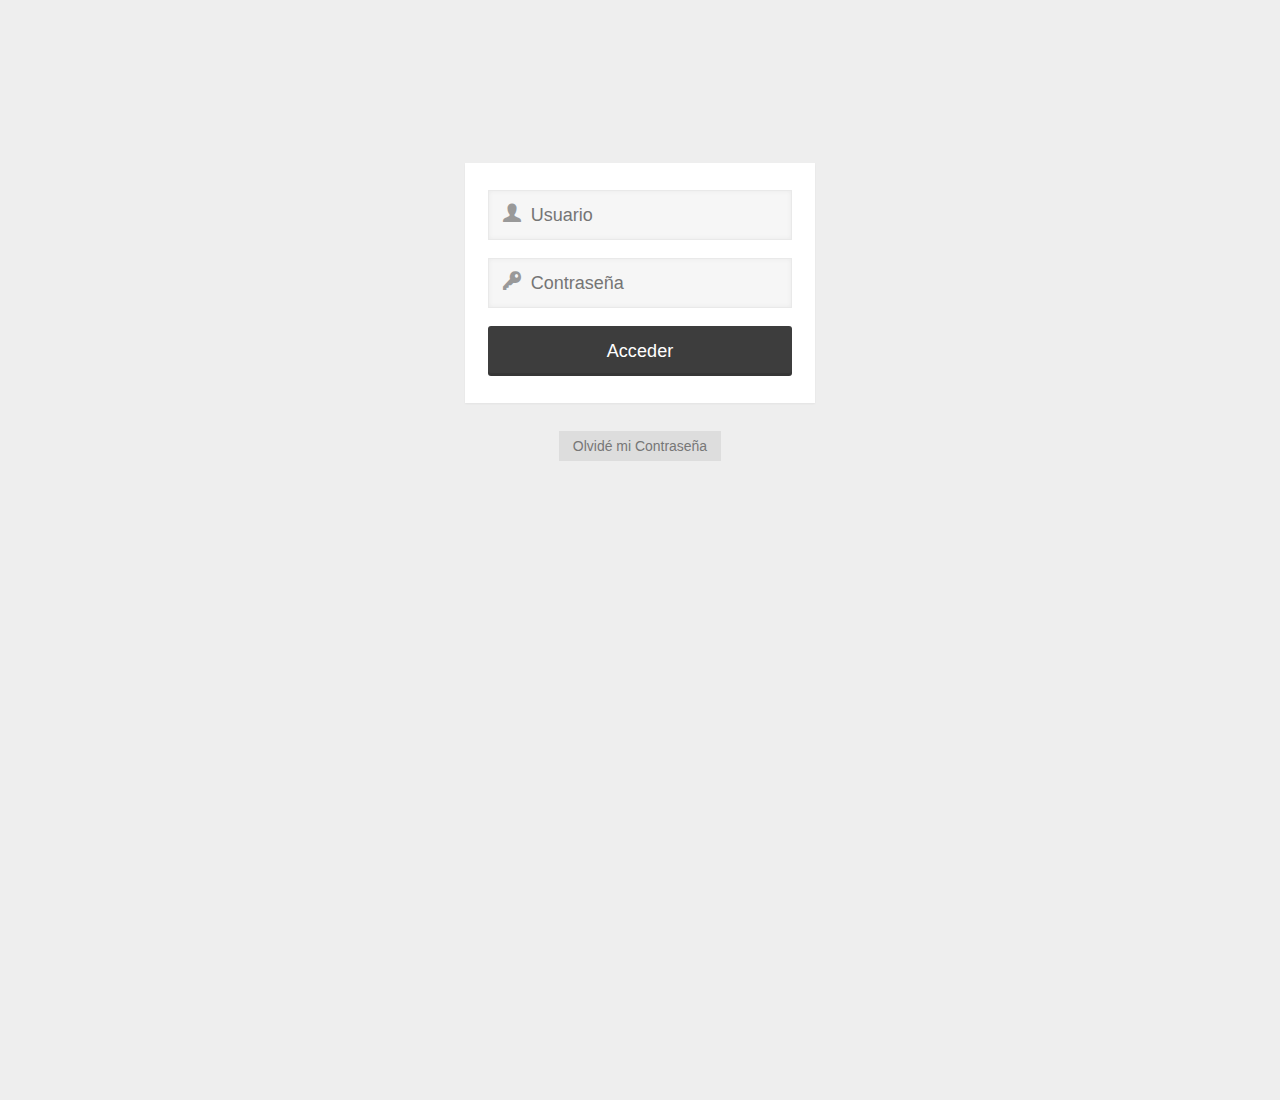
<file: login.html>
<html>
<head>
	<meta charset="utf-8" /> 
	<meta http-equiv="X-UA-Compatible" content="IE=edge,chrome=1">
	<title>home</title>
	<meta name="description" content="">
	<meta name="viewport" content="width=device-width, initial-scale=1.0, user-scalable=no">
	<!-- Favicon -->
	<link rel="shortcut icon" href="/favicon.ico">

	<!-- Vendor -->
	<link href="//fonts.googleapis.com/css?family=Open+Sans:400italic,700italic,700,400" rel="stylesheet" type="text/css">
	<link rel="stylesheet" href="lib/css/normalize.min.css">
	<link rel="stylesheet" href="lib/css/jquery-ui.css" />
	<!-- Local -->
	<link rel="stylesheet" href="lib/webfonts/ss-social-regular.css" type="text/css">
	<link rel="stylesheet" href="lib/webfonts/ss-standard.css" type="text/css" media="all">
	<link rel="stylesheet" href="lib/css/ui-styles.css" type="text/css" media="all">
	<link rel="stylesheet" href="lib/css/main.css" type="text/css" media="all">
	<link rel="stylesheet" href="lib/css/responsive.css" type="text/css" media="all">

	<!-- Vendors -->
	<script src="lib/js/jquery.min.js"></script>
	<script src="lib/js/jquery-ui.min.js"></script>
	<script src="lib/js/modernizr.min.js"></script>
	<script src="lib/js/placeholders.min.js"></script>
	<script src="lib/js/jquery.validate.min.js"></script>
	<script src="lib/js/additional-methods.min.js"></script>
	<script src="lib/js/fastclick.min.js"></script>
	<!-- Local -->
	<script src="lib/webfonts/ss-standard.js"></script>
	<script src="lib/js/ui-sets.js"></script>
	<script src="lib/js/main.js"></script>
	<script src="lib/js/exportara.js"></script> 
	
<style>
	li#inicio { background: #42bfc2 !important; color: #fff !important; }
	li#inicio a:hover { background: #42bfc2 !important;�}
	li#inicio a, li#inicio i { color: #fff !important; }
</style>
</head>

<body id="1">
  <div class="login-form">
    <div class="wrapper">
      <form id="form1" class="login-form" name="form1" method="post" action="?controlador=Index&accion=login">   

        <div class="fields">
          <div class="fields-container">
            <span class="field user"><i class="ss-icon">&#x1F464;</i><input type="text" name="usuario" placeholder="Usuario"/></span>
            <span class="field pass"><i class="ss-icon">&#x1F511;</i><input type="password" name="clave" placeholder="Contrase&#241;a"/></span>
            <span class="button submit"><input type="submit" name="Acceder" value="Acceder" /></span>
          </div>
        </div>
        <div class="lost-pass"><a href="index.html"><span>Olvid&#233; mi Contrase&#241;a</span></a></div>
        <div class="message error">
          <?=$mensaje?>
        </div>
      </form>
    </div>
  </div>

<main class="primary">
	<div class="primary-wrapper">


	</div>
</main>

<script src="lib/js/storage/memory-store.js"></script>
<script src="js/main.js"></script>

</body>
</html>
</file>
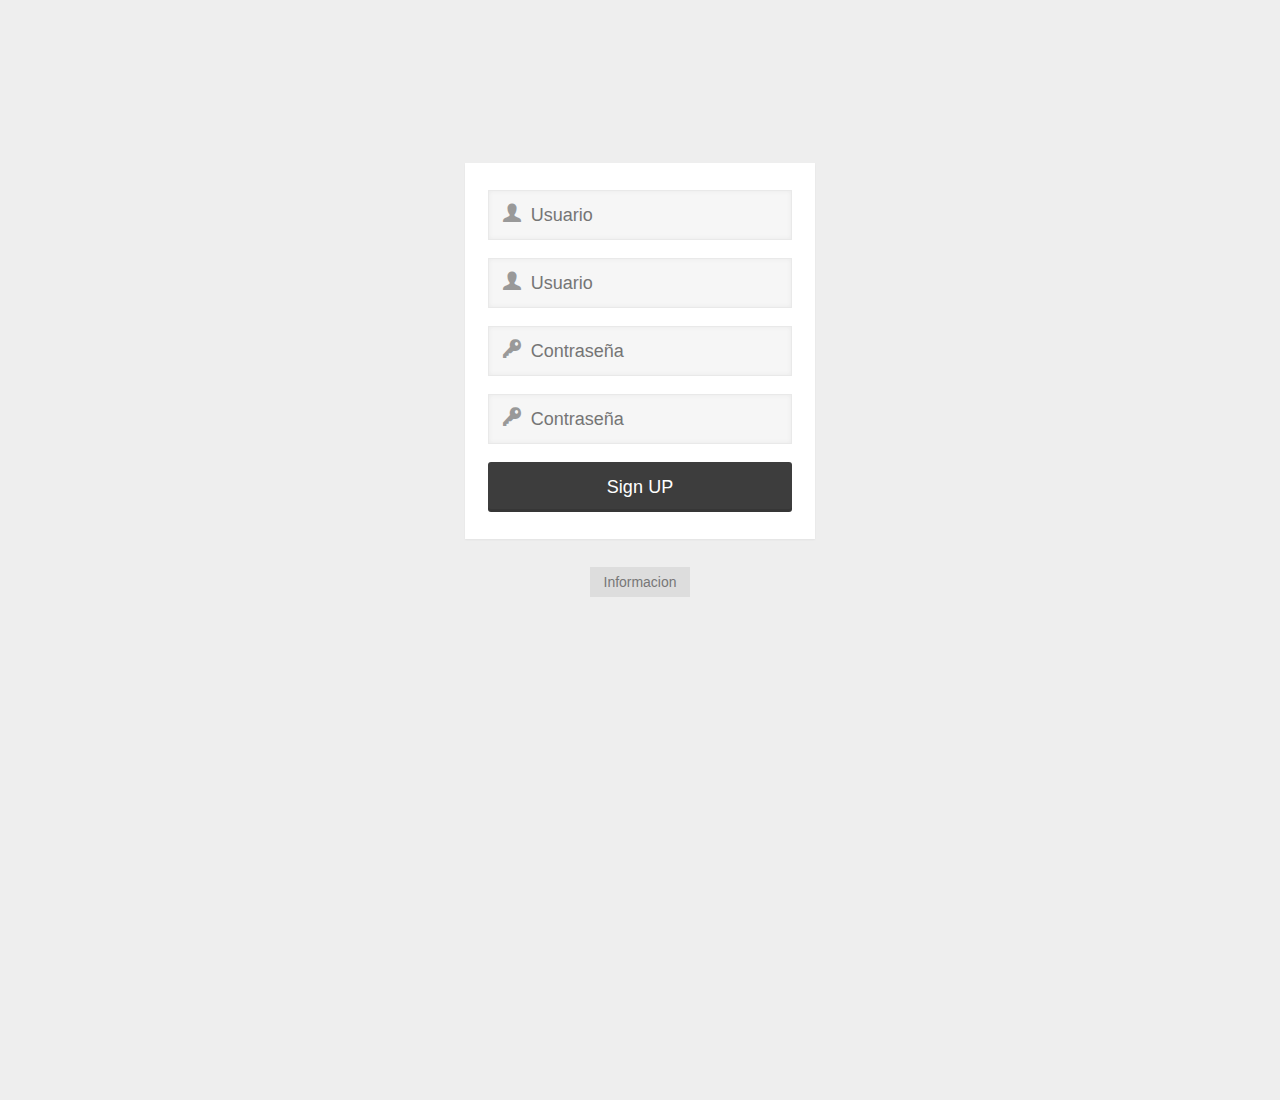
<file: registro.html>
<html>
<head>
	<meta charset="utf-8" /> 
	<meta http-equiv="X-UA-Compatible" content="IE=edge,chrome=1">
	<title>home</title>
	<meta name="description" content="">
	<meta name="viewport" content="width=device-width, initial-scale=1.0, user-scalable=no">
	<!-- Favicon -->
	<link rel="shortcut icon" href="/favicon.ico">

	<!-- Vendor -->
	<link href="//fonts.googleapis.com/css?family=Open+Sans:400italic,700italic,700,400" rel="stylesheet" type="text/css">
	<link rel="stylesheet" href="lib/css/normalize.min.css">
	<link rel="stylesheet" href="lib/css/jquery-ui.css" />
	<!-- Local -->
	<link rel="stylesheet" href="lib/webfonts/ss-social-regular.css" type="text/css">
	<link rel="stylesheet" href="lib/webfonts/ss-standard.css" type="text/css" media="all">
	<link rel="stylesheet" href="lib/css/ui-styles.css" type="text/css" media="all">
	<link rel="stylesheet" href="lib/css/main.css" type="text/css" media="all">
	<link rel="stylesheet" href="lib/css/responsive.css" type="text/css" media="all">

	<!-- Vendors -->
	<script src="lib/js/jquery.min.js"></script>
	<script src="lib/js/jquery-ui.min.js"></script>
	<script src="lib/js/modernizr.min.js"></script>
	<script src="lib/js/placeholders.min.js"></script>
	<script src="lib/js/jquery.validate.min.js"></script>
	<script src="lib/js/additional-methods.min.js"></script>
	<script src="lib/js/fastclick.min.js"></script>
	<!-- Local -->
	<script src="lib/webfonts/ss-standard.js"></script>
	<script src="lib/js/ui-sets.js"></script>
	<script src="lib/js/main.js"></script>
	<script src="lib/js/exportara.js"></script> 
	
<style>
	li#inicio { background: #42bfc2 !important; color: #fff !important; }
	li#inicio a:hover { background: #42bfc2 !important;�}
	li#inicio a, li#inicio i { color: #fff !important; }
</style>
</head>

<body id="1">
  <div class="login-form">
    <div class="wrapper">
      <form id="form1" class="login-form" name="form1" method="post" action="?controlador=Index&accion=login">   

        <div class="fields">
          <div class="fields-container">
            <span class="field user"><i class="ss-icon">&#x1F464;</i><input type="text" name="usuario" placeholder="Usuario"/></span>
            <span class="field user"><i class="ss-icon">&#x1F464;</i><input type="text" name="usuario" placeholder="Usuario"/></span>
            <span class="field pass"><i class="ss-icon">&#x1F511;</i><input type="password" name="clave" placeholder="Contrase&#241;a"/></span>
            <span class="field pass"><i class="ss-icon">&#x1F511;</i><input type="password" name="clave" placeholder="Contrase&#241;a"/></span>
            <span class="button submit"><input type="submit" name="Acceder" value="Sign UP" /></span>
          </div>
        </div>

        <div class="lost-pass"><a href="index.html"><span>Informacion</span></a></div>        
        <div class="message error">
          <?=$mensaje?>
        </div>
      </form>
    </div>
  </div>

<main class="primary">
	<div class="primary-wrapper">


	</div>
</main>

<script src="lib/js/storage/memory-store.js"></script>
<script src="js/main.js"></script>

</body>
</html>
</file>
<file: lib/webfonts/ss-social-regular.css>
@charset "UTF-8";

/*
* Symbolset
* www.symbolset.com
* Copyright © 2013 Oak Studios LLC
*
* Upload this file to your web server
* and place this within your <head> tags.
* <link href="webfonts/ss-social-regular.css" rel="stylesheet" />
*/

@font-face {
  font-family: "SSSocialRegular";
  src: url('ss-social-regular.eot');
  src: url('ss-social-regular.eot?#iefix') format('embedded-opentype'),
       url('ss-social-regular.woff') format('woff'),
       url('ss-social-regular.ttf')  format('truetype'),
       url('ss-social-regular.svg#SSSocialRegular') format('svg');
  font-weight: normal;
  font-style: normal;
}

/* This triggers a redraw in IE to Fix IE8's :before content rendering. */
html:hover [class^="ss-"]{-ms-zoom: 1;}

.ss-icon, .ss-icon.ss-social-regular,
[class^="ss-"]:before, [class*=" ss-"]:before,
[class^="ss-"].ss-social-regular:before, [class*=" ss-"].ss-social-regular:before,
[class^="ss-"].right:after, [class*=" ss-"].right:after,
[class^="ss-"].ss-social-regular.right:after, [class*=" ss-"].ss-social-regular.right:after {
  font-family: "SSSocialRegular";
  font-style: normal;
  font-weight: normal;
  text-decoration: none;
  text-rendering: optimizeLegibility;
  white-space: nowrap;
  /*-webkit-font-feature-settings: "liga"; Currently broken in Chrome >= v22. Falls back to text-rendering. Safari is unaffected. */
  -moz-font-feature-settings: "liga=1";
  -moz-font-feature-settings: "liga";
  -ms-font-feature-settings: "liga" 1;
  -o-font-feature-settings: "liga";
  font-feature-settings: "liga";
  -webkit-font-smoothing: antialiased;
}

[class^="ss-"].right:before,
[class*=" ss-"].right:before{display:none;content:'';}

.ss-facebook:before,.ss-facebook.right:after{content:''}.ss-twitter:before,.ss-twitter.right:after{content:''}.ss-linkedin:before,.ss-linkedin.right:after{content:''}.ss-googleplus:before,.ss-googleplus.right:after{content:''}.ss-appdotnet:before,.ss-appdotnet.right:after{content:''}.ss-zerply:before,.ss-zerply.right:after{content:''}.ss-reddit:before,.ss-reddit.right:after{content:''}.ss-steam:before,.ss-steam.right:after{content:''}.ss-tumblr:before,.ss-tumblr.right:after{content:''}.ss-wordpress:before,.ss-wordpress.right:after{content:''}.ss-blogger:before,.ss-blogger.right:after{content:''}.ss-posterous:before,.ss-posterous.right:after{content:''}.ss-quora:before,.ss-quora.right:after{content:''}.ss-youtube:before,.ss-youtube.right:after{content:''}.ss-vimeo:before,.ss-vimeo.right:after{content:''}.ss-vine:before,.ss-vine.right:after{content:''}.ss-letterboxd:before,.ss-letterboxd.right:after{content:''}.ss-flickr:before,.ss-flickr.right:after{content:''}.ss-instagram:before,.ss-instagram.right:after{content:''}.ss-500px:before,.ss-500px.right:after{content:''}.ss-etsy:before,.ss-etsy.right:after{content:''}.ss-pinterest:before,.ss-pinterest.right:after{content:''}.ss-svpply:before,.ss-svpply.right:after{content:''}.ss-readmill:before,.ss-readmill.right:after{content:''}.ss-dropbox:before,.ss-dropbox.right:after{content:''}.ss-pinboard:before,.ss-pinboard.right:after{content:''}.ss-delicious:before,.ss-delicious.right:after{content:''}.ss-dribbble:before,.ss-dribbble.right:after{content:''}.ss-behance:before,.ss-behance.right:after{content:''}.ss-github:before,.ss-github.right:after{content:''}.ss-octocat:before,.ss-octocat.right:after{content:''}.ss-stackoverflow:before,.ss-stackoverflow.right:after{content:''}.ss-paypal:before,.ss-paypal.right:after{content:''}.ss-kickstarter:before,.ss-kickstarter.right:after{content:''}.ss-foursquare:before,.ss-foursquare.right:after{content:''}.ss-yelp:before,.ss-yelp.right:after{content:''}.ss-skype:before,.ss-skype.right:after{content:''}.ss-rdio:before,.ss-rdio.right:after{content:''}.ss-spotify:before,.ss-spotify.right:after{content:''}.ss-lastfm:before,.ss-lastfm.right:after{content:''}.ss-soundcloud:before,.ss-soundcloud.right:after{content:''}.ss-link:before,.ss-link.right:after{content:'🔗'}.ss-phone:before,.ss-phone.right:after{content:'📞'}.ss-mail:before,.ss-mail.right:after{content:'✉'}.ss-like:before,.ss-like.right:after{content:'👍'}.ss-rss:before,.ss-rss.right:after{content:''}.ss-share:before,.ss-share.right:after{content:''}.ss-apple:before,.ss-apple.right:after{content:''}.ss-microsoft:before,.ss-microsoft.right:after{content:''}.ss-windows:before,.ss-windows.right:after{content:''}.ss-android:before,.ss-android.right:after{content:''}.ss-blackberry:before,.ss-blackberry.right:after{content:''}

/* Legacy */
.ss-fivehundredpx:before,.ss-fivehundredpx.right:after{content:''}
</file>
<file: lib/webfonts/ss-standard.css>
@charset "UTF-8";

/*
* Symbolset
* www.symbolset.com
* Copyright © 2012 Oak Studios LLC
*
* Upload this file to your web server
* and place this within your <head> tags.
* <link href="webfonts/ss-standard.css" rel="stylesheet" />
*/

@font-face {
  font-family: "SSStandard";
  src: url('ss-standard.eot');
  src: url('ss-standard.eot?#iefix') format('embedded-opentype'),
       url('ss-standard.woff') format('woff'),
       url('ss-standard.ttf')  format('truetype'),
       url('ss-standard.svg#SSStandard') format('svg');
  font-weight: normal;
  font-style: normal;
}

/* This triggers a redraw in IE to Fix IE8's :before content rendering. */
html:hover [class^="ss-"]{-ms-zoom: 1;}

.ss-icon, .ss-icon.ss-standard,
[class^="ss-"]:before, [class*=" ss-"]:before,
[class^="ss-"].ss-standard:before, [class*=" ss-"].ss-standard:before,
[class^="ss-"].right:after, [class*=" ss-"].right:after,
[class^="ss-"].ss-standard.right:after, [class*=" ss-"].ss-standard.right:after {
  font-family: "SSStandard";
  font-style: normal;
  font-weight: normal;
  text-decoration: none;
  text-rendering: optimizeLegibility;
  white-space: nowrap;
  /*-webkit-font-feature-settings: "liga"; Currently broken in Chrome >= v22. Falls back to text-rendering. Safari is unaffected. */
  -moz-font-feature-settings: "liga=1";
  -moz-font-feature-settings: "liga";
  -ms-font-feature-settings: "liga" 1;
  -o-font-feature-settings: "liga";
  font-feature-settings: "liga";
  -webkit-font-smoothing: antialiased;
}

[class^="ss-"].right:before,
[class*=" ss-"].right:before{display:none;content:'';}

.ss-cursor:before,.ss-cursor.right:after{content:''}.ss-crosshair:before,.ss-crosshair.right:after{content:'⌖'}.ss-search:before,.ss-search.right:after{content:'🔎'}.ss-zoomin:before,.ss-zoomin.right:after{content:''}.ss-zoomout:before,.ss-zoomout.right:after{content:''}.ss-view:before,.ss-view.right:after{content:'👀'}.ss-attach:before,.ss-attach.right:after{content:'📎'}.ss-link:before,.ss-link.right:after{content:'🔗'}.ss-move:before,.ss-move.right:after{content:''}.ss-write:before,.ss-write.right:after{content:'✎'}.ss-writingdisabled:before,.ss-writingdisabled.right:after{content:''}.ss-erase:before,.ss-erase.right:after{content:'✐'}.ss-compose:before,.ss-compose.right:after{content:'📝'}.ss-lock:before,.ss-lock.right:after{content:'🔒'}.ss-unlock:before,.ss-unlock.right:after{content:'🔓'}.ss-key:before,.ss-key.right:after{content:'🔑'}.ss-backspace:before,.ss-backspace.right:after{content:'⌫'}.ss-ban:before,.ss-ban.right:after{content:'🚫'}.ss-trash:before,.ss-trash.right:after{content:''}.ss-target:before,.ss-target.right:after{content:'◎'}.ss-tag:before,.ss-tag.right:after{content:''}.ss-bookmark:before,.ss-bookmark.right:after{content:'🔖'}.ss-flag:before,.ss-flag.right:after{content:'⚑'}.ss-like:before,.ss-like.right:after{content:'👍'}.ss-dislike:before,.ss-dislike.right:after{content:'👎'}.ss-heart:before,.ss-heart.right:after{content:'♥'}.ss-halfheart:before,.ss-halfheart.right:after{content:''}.ss-star:before,.ss-star.right:after{content:'⋆'}.ss-halfstar:before,.ss-halfstar.right:after{content:''}.ss-sample:before,.ss-sample.right:after{content:''}.ss-crop:before,.ss-crop.right:after{content:''}.ss-layers:before,.ss-layers.right:after{content:''}.ss-fill:before,.ss-fill.right:after{content:''}.ss-stroke:before,.ss-stroke.right:after{content:''}.ss-phone:before,.ss-phone.right:after{content:'📞'}.ss-phonedisabled:before,.ss-phonedisabled.right:after{content:''}.ss-rss:before,.ss-rss.right:after{content:''}.ss-facetime:before,.ss-facetime.right:after{content:''}.ss-reply:before,.ss-reply.right:after{content:'↩'}.ss-send:before,.ss-send.right:after{content:''}.ss-mail:before,.ss-mail.right:after{content:'✉'}.ss-inbox:before,.ss-inbox.right:after{content:'📥'}.ss-chat:before,.ss-chat.right:after{content:'💬'}.ss-ellipsischat:before,.ss-ellipsischat.right:after{content:''}.ss-ellipsis:before,.ss-ellipsis.right:after{content:'…'}.ss-user:before,.ss-user.right:after{content:'👤'}.ss-femaleuser:before,.ss-femaleuser.right:after{content:'👧'}.ss-users:before,.ss-users.right:after{content:'👥'}.ss-cart:before,.ss-cart.right:after{content:''}.ss-creditcard:before,.ss-creditcard.right:after{content:'💳'}.ss-dollarsign:before,.ss-dollarsign.right:after{content:'💲'}.ss-barchart:before,.ss-barchart.right:after{content:'📊'}.ss-piechart:before,.ss-piechart.right:after{content:''}.ss-box:before,.ss-box.right:after{content:'📦'}.ss-home:before,.ss-home.right:after{content:'⌂'}.ss-buildings:before,.ss-buildings.right:after{content:'🏢'}.ss-warehouse:before,.ss-warehouse.right:after{content:''}.ss-globe:before,.ss-globe.right:after{content:'🌎'}.ss-navigate:before,.ss-navigate.right:after{content:''}.ss-compass:before,.ss-compass.right:after{content:''}.ss-signpost:before,.ss-signpost.right:after{content:''}.ss-map:before,.ss-map.right:after{content:''}.ss-location:before,.ss-location.right:after{content:''}.ss-pin:before,.ss-pin.right:after{content:'📍'}.ss-database:before,.ss-database.right:after{content:''}.ss-hdd:before,.ss-hdd.right:after{content:''}.ss-music:before,.ss-music.right:after{content:'♫'}.ss-mic:before,.ss-mic.right:after{content:'🎤'}.ss-volume:before,.ss-volume.right:after{content:'🔈'}.ss-lowvolume:before,.ss-lowvolume.right:after{content:'🔉'}.ss-highvolume:before,.ss-highvolume.right:after{content:'🔊'}.ss-airplay:before,.ss-airplay.right:after{content:''}.ss-camera:before,.ss-camera.right:after{content:'📷'}.ss-picture:before,.ss-picture.right:after{content:'🌄'}.ss-video:before,.ss-video.right:after{content:'📹'}.ss-play:before,.ss-play.right:after{content:'▶'}.ss-pause:before,.ss-pause.right:after{content:''}.ss-stop:before,.ss-stop.right:after{content:'■'}.ss-record:before,.ss-record.right:after{content:'●'}.ss-rewind:before,.ss-rewind.right:after{content:'⏪'}.ss-fastforward:before,.ss-fastforward.right:after{content:'⏩'}.ss-skipback:before,.ss-skipback.right:after{content:'⏮'}.ss-skipforward:before,.ss-skipforward.right:after{content:'⏭'}.ss-eject:before,.ss-eject.right:after{content:'⏏'}.ss-repeat:before,.ss-repeat.right:after{content:'🔁'}.ss-replay:before,.ss-replay.right:after{content:'↺'}.ss-shuffle:before,.ss-shuffle.right:after{content:'🔀'}.ss-book:before,.ss-book.right:after{content:'📕'}.ss-openbook:before,.ss-openbook.right:after{content:'📖'}.ss-notebook:before,.ss-notebook.right:after{content:'📓'}.ss-newspaper:before,.ss-newspaper.right:after{content:'📰'}.ss-grid:before,.ss-grid.right:after{content:''}.ss-rows:before,.ss-rows.right:after{content:''}.ss-columns:before,.ss-columns.right:after{content:''}.ss-thumbnails:before,.ss-thumbnails.right:after{content:''}.ss-filter:before,.ss-filter.right:after{content:''}.ss-desktop:before,.ss-desktop.right:after{content:'💻'}.ss-laptop:before,.ss-laptop.right:after{content:''}.ss-tablet:before,.ss-tablet.right:after{content:''}.ss-cell:before,.ss-cell.right:after{content:'📱'}.ss-battery:before,.ss-battery.right:after{content:'🔋'}.ss-highbattery:before,.ss-highbattery.right:after{content:''}.ss-mediumbattery:before,.ss-mediumbattery.right:after{content:''}.ss-lowbattery:before,.ss-lowbattery.right:after{content:''}.ss-emptybattery:before,.ss-emptybattery.right:after{content:''}.ss-lightbulb:before,.ss-lightbulb.right:after{content:'💡'}.ss-downloadcloud:before,.ss-downloadcloud.right:after{content:''}.ss-download:before,.ss-download.right:after{content:''}.ss-uploadcloud:before,.ss-uploadcloud.right:after{content:''}.ss-upload:before,.ss-upload.right:after{content:''}.ss-fork:before,.ss-fork.right:after{content:''}.ss-merge:before,.ss-merge.right:after{content:''}.ss-transfer:before,.ss-transfer.right:after{content:'⇆'}.ss-refresh:before,.ss-refresh.right:after{content:'↻'}.ss-sync:before,.ss-sync.right:after{content:''}.ss-loading:before,.ss-loading.right:after{content:''}.ss-wifi:before,.ss-wifi.right:after{content:''}.ss-connection:before,.ss-connection.right:after{content:''}.ss-file:before,.ss-file.right:after{content:'📄'}.ss-folder:before,.ss-folder.right:after{content:'📁'}.ss-quote:before,.ss-quote.right:after{content:'“'}.ss-text:before,.ss-text.right:after{content:''}.ss-font:before,.ss-font.right:after{content:''}.ss-print:before,.ss-print.right:after{content:'⎙'}.ss-fax:before,.ss-fax.right:after{content:'📠'}.ss-list:before,.ss-list.right:after{content:''}.ss-layout:before,.ss-layout.right:after{content:''}.ss-action:before,.ss-action.right:after{content:''}.ss-redirect:before,.ss-redirect.right:after{content:'↪'}.ss-expand:before,.ss-expand.right:after{content:'⤢'}.ss-contract:before,.ss-contract.right:after{content:''}.ss-help:before,.ss-help.right:after{content:'❓'}.ss-info:before,.ss-info.right:after{content:'ℹ'}.ss-alert:before,.ss-alert.right:after{content:'⚠'}.ss-caution:before,.ss-caution.right:after{content:'⛔'}.ss-logout:before,.ss-logout.right:after{content:''}.ss-plus:before,.ss-plus.right:after{content:'+'}.ss-hyphen:before,.ss-hyphen.right:after{content:'-'}.ss-check:before,.ss-check.right:after{content:'✓'}.ss-delete:before,.ss-delete.right:after{content:'␡'}.ss-settings:before,.ss-settings.right:after{content:'⚙'}.ss-dashboard:before,.ss-dashboard.right:after{content:''}.ss-notifications:before,.ss-notifications.right:after{content:'🔔'}.ss-notificationsdisabled:before,.ss-notificationsdisabled.right:after{content:'🔕'}.ss-clock:before,.ss-clock.right:after{content:'⏲'}.ss-stopwatch:before,.ss-stopwatch.right:after{content:'⏱'}.ss-calendar:before,.ss-calendar.right:after{content:'📅'}.ss-addcalendar:before,.ss-addcalendar.right:after{content:''}.ss-removecalendar:before,.ss-removecalendar.right:after{content:''}.ss-checkcalendar:before,.ss-checkcalendar.right:after{content:''}.ss-deletecalendar:before,.ss-deletecalendar.right:after{content:''}.ss-plane:before,.ss-plane.right:after{content:'✈'}.ss-briefcase:before,.ss-briefcase.right:after{content:'💼'}.ss-cloud:before,.ss-cloud.right:after{content:'☁'}.ss-droplet:before,.ss-droplet.right:after{content:'💧'}.ss-flask:before,.ss-flask.right:after{content:''}.ss-up:before,.ss-up.right:after{content:'⬆'}.ss-upright:before,.ss-upright.right:after{content:'⬈'}.ss-right:before,.ss-right.right:after{content:'➡'}.ss-downright:before,.ss-downright.right:after{content:'⬊'}.ss-down:before,.ss-down.right:after{content:'⬇'}.ss-downleft:before,.ss-downleft.right:after{content:'⬋'}.ss-left:before,.ss-left.right:after{content:'⬅'}.ss-upleft:before,.ss-upleft.right:after{content:'⬉'}.ss-navigateup:before,.ss-navigateup.right:after{content:''}.ss-navigateright:before,.ss-navigateright.right:after{content:'▻'}.ss-navigatedown:before,.ss-navigatedown.right:after{content:''}.ss-navigateleft:before,.ss-navigateleft.right:after{content:'◅'}.ss-directup:before,.ss-directup.right:after{content:'▴'}.ss-directright:before,.ss-directright.right:after{content:'▹'}.ss-dropdown:before,.ss-dropdown.right:after{content:'▾'}.ss-directleft:before,.ss-directleft.right:after{content:'◃'}.ss-retweet:before,.ss-retweet.right:after{content:''}

/* Legacy classes */
.ss-volumelow:before,.ss-volumelow.right:after{content:'🔉'}.ss-volumehigh:before,.ss-volumehigh.right:after{content:'🔊'}.ss-batteryhigh:before,.ss-batteryhigh.right:after{content:''}.ss-batterymedium:before,.ss-batterymedium.right:after{content:''}.ss-batterylow:before,.ss-batterylow.right:after{content:''}.ss-batteryempty:before,.ss-batteryempty.right:after{content:''}.ss-clouddownload:before,.ss-clouddownload.right:after{content:''}.ss-cloudupload:before,.ss-cloudupload.right:after{content:''}.ss-calendaradd:before,.ss-calendaradd.right:after{content:''}.ss-calendarremove:before,.ss-calendarremove.right:after{content:''}.ss-calendarcheck:before,.ss-calendarcheck.right:after{content:''}.ss-calendardelete:before,.ss-calendardelete.right:after{content:''}
</file>
<file: lib/css/main.css>
/* Document Information
========================================================================== 

Colors
------
  - Background = #EEE (Light grey)
  - Sidebar = #DDD (Grey)
  - Text = #777 (Dark grey)
  - Tables / Frames = #FFF (White)
  - Headings = #42BFC2 (Blue)
  - Various = #ED4D44 (Orange)

Fonts
-----
  - Body text =  sans-serif;

447
---------
  1. =Global
  2. =Top
  3. =Sidebar
  4. =Primary
*/


/* GLOBAL
========================================================================== */

/* Body
---------------------------------------- */

body {
    background: #eee;
    padding: 0;
    margin: 0 auto;
    color: #777;
    font: normal 400 18px/180% helvetica, arial, sans-serif;
    overflow-x: hidden;
    height: 100%;
    min-height: 100%;
    list-style-type: none;
    border-spacing: 0;
    tap-highlight-color: transparent;
    -webkit-tap-highlight-color: transparent;
    -moz-tap-highlight-color: transparent;}


/* Html
---------------------------------------- */

html {
    height: 100%;
    min-height: 100%; }


/* Text Links
---------------------------------------- */

a {
    text-decoration: none;
    cursor: pointer;
    color: inherit; }


/* Button Links
---------------------------------------- */

a.button { 
    display: inline-block;
    background: #42bfc2;
    padding: .888em 1em;
    color: #fff;
    line-height: 1;
    letter-spacing: .1px;
    cursor: pointer;
    width: auto;
    border-radius: 3px;
    box-shadow: inset 0 -3px 0 rgba(0, 0, 0, .1);
    border: none;
    outline: none;
    transition: all .2s ease; }

a.button:hover {
    background: #4ed1d3;}

a.button:active {
    background: #42bfc2;
    box-shadow: inset 0 2px 5px rgba(0, 0, 0, .1), 
                inset 0 0px 50px rgba(0, 0, 0, 0.08); 
    transition: all .1s ease;}


/* Icons 
---------------------------------------- */

i {
    position: relative;
    top: 3px;
    line-height: 1; }

a.button i {    
    font-size: .888em;
    top: 1px;
    color: #89f9f9; }

.icon .cerrado{color: #ED4D44;}

.icon .abierto{color: #42BFC2;}


/* Images
---------------------------------------- */

img{ 
    vertical-align: top;}

a img { 
    border: none;}

figure { 
    margin: 0;}


/* Forms 
---------------------------------------- */

input, 
textarea, 
select,
button {
    font-family: helvetica, arial, sans-serif;
    font-size: 1em;
    color: #777;
    margin: 0 auto;
    padding: 0;
    list-style-type: none;
    border-spacing: 0;
    width: 100%;
    outline: none;
    border: none;
    -moz-box-sizing: border-box;
    -ms-box-sizing: border-box;
    -webkit-box-sizing: border-box;
    box-sizing: border-box;}

input::-webkit-outer-spin-button,
input::-webkit-inner-spin-button {
    /* display: none; <- Crashes Chrome on hover */
    -webkit-appearance: none;
    margin: 0; /* <-- Apparently some margin are still there even though it's hidden */
}

input[type=submit], 
input[type=button],
input[type=reset],
button{
    background: #3d3d3d;
    padding: .888em 1em;
    max-height: 50px;
    line-height: 1;
    color: #fff;
    letter-spacing: .1px;
    cursor: pointer;
    width: auto;
    border-radius: 3px;
    box-shadow: inset 0 -3px 0 rgba(0, 0, 0, .1);
    border: none;
    outline: none;
    transition: all .2s ease;}

input[type=submit]:hover, 
input[type=button]:hover,
input[type=reset]:hover,
button:hover {
    background: #4ed1d3;}

input[type=submit]:active, 
input[type=button]:active,
input[type=reset]:active,
button:active {
    background: #42bfc2;
    box-shadow: inset 0 2px 5px rgba(0, 0, 0, .1), inset 0 0px 50px rgba(0, 0, 0, 0.08); 
    transition: all .1s ease;}

input[type=file]::-webkit-file-upload-button,
x::-webkit-file-upload-button { 
    background: #42bfc2;
    padding: .8em 1em;
    color: #fff;
    letter-spacing: .1px;
    cursor: pointer;
    width: auto;
    border-radius: 3px;
    box-shadow: inset 0 -3px 0 rgba(0, 0, 0, .1);
    border: none;
    outline: none;
    transition: all .2s ease; }

input[type=file]::-webkit-file-upload-button:hover,
x::-webkit-file-upload-button:hover { 
    background: #4ed1d3;}

input[type=file]::-webkit-file-upload-button:active,
x::-webkit-file-upload-button:active { 
    background: #42bfc2;
    box-shadow: inset 0 2px 5px rgba(0, 0, 0, .1), inset 0 0px 50px rgba(0, 0, 0, 0.08); 
    transition: all .1s ease;}

input[type="text"],
input[type="password"],
input[type="email"],
input[type="date"]{
    padding: .888em .5em;
    max-height: 50px;}

input[type="radio"],
input[type="checkbox"]{ 
    display: inline-block;
    width: auto;}


/* Tables 
---------------------------------------- */

table, 
thead, 
tfoot, 
tbody, 
th, 
tr,
td {
    margin: 0 auto;
    padding: 0;
    list-style-type: none;
    border-spacing: 0;
    border: none;
    border-collapse: collapse; }

table {
  background: #fff;
  color: #777;
  width: 100%;
  margin-bottom: 2em;}

table thead {
    background: #42bfc2;
    color: #fff;}

table thead tr th {
    padding: 1em;
    text-align: left; }

table tbody tr {font-size: .888em; }

table tbody tr:nth-child(2n) {background: #f9f9f9 !important;}

table tbody tr td{
    padding: 1.5em 1em;
    line-height: 180%;}

table tbody tr td h2{margin: 0;}

table tbody tr td a{border-bottom: 1px solid #ccc;}

table tbody tr td p {margin: 0 0 1em 0;}

table tbody tr td i {
    margin-right: .5em;
    color: #ccc;}

table tbody tr td.item{font-size: 1.125em;}

table tbody tr td.item a{border-bottom: none;}

table tbody tr td.item .jerarq{font-size: .777em;}

table tbody tr td.item .description{
    font-size: .777em;
    line-height: 180%;
    color: #999;}

table tbody tr td.list {line-height: 200%; }

table tbody tr td.contacto ul li{ margin-bottom: .5em;}

table tbody tr td.contacto ul li:last-child { margin-bottom: 0;}

table tbody tr td.info p a{ font-weight: normal;}

table tbody tr td.info i{
    position: relative;
    top: 0px;
    font-size: .6em;
    margin-left: .4em;}

table tbody tr td.info i.activo { color: #42BFC2;}

table tbody tr td.info i.inactivo { color: #EF4036;}

table tbody tr td.info .meta{ 
    font-size: .875em;
    color: #999;
    line-height: 180%;}

table tbody tr td.info .meta .registrado{ margin-bottom: .5em;}

table tbody tr td.edicion a { font-weight: bold;}

table tbody tr td.edicion i { display: none;}

table tbody tr td.edicion div{ margin-bottom: 1em; }

table tbody tr td.edicion div:last-child { margin-bottom: 0em; }


/* Misc
---------------------------------------- */

hr { 
    border: 1px solid #ddd;
    border-width: 1px;
    margin: 2em 0;
    max-width: 450px;
    width: auto;}

ul {
    margin: 0 auto;
    padding: 0;
    list-style-type: none;
    border-spacing: 0; }

.row {margin-bottom: 4em;}

.left { 
    display: inline-block;
    float: left;}

.right { 
    display: inline-block;
    float: right;}

.inline { 
    display: inline-block;
    margin-right: 1em;}

.inline:last-child {margin-right: 0;}


/* Wrappers
---------------------------------------- */

.wrapper { 
    position: relative;
    height: auto;
    min-height: 100%;
    width: 100%;
    position: relative; }

.primary-wrapper {
    margin: 0 0 0 11.45em;
    padding: 2em;
    position: relative; }


/* LOGIN
========================================================================== */

.login-form{
    font-size: 18px !important;
    width: 100%;
    max-width: 19.444em;
    margin: 0 auto;
    padding-top: 10%; }

.login-form .site-logo{
    text-align: center;
    margin: 0 auto;
    margin-bottom: 2em;
    max-width: 180px;}

.login-form .site-logo img{ 
    width: 100%;
    height: auto; }

.login-form .fields {
    width: 100%;
    background: #fff;
    display: inline-block;
    box-shadow: 0 1px 2px rgba(0, 0, 0, 0.05);}

.login-form .field{ 
    position: relative;
    display: inline-block;
    width: 100%;}

.login-form .fields .fields-container {
    padding: 1.5em 1.3em;
    display: inline-block;}

.login-form .field i {
    color: #999;
    position: absolute;
    left: .8em;
    top: .95em; }

.login-form .field input {
    border: 1px solid #e9e9e9;
    background: #f6f6f6;
    padding: .5em 1em .5em 2.3em;
    box-shadow: inset 0 0 5px rgba(0, 0, 0, 0.05);
    line-height: 1.7;
    min-height: 50px;
    margin-bottom: 1em;}

.login-form .field input:hover {background: #f2f2f2;}

.login-form .field input:focus {
    background: #f6f6f6;
    border: 1px solid #cccccc;
    box-shadow: 0 1px 2px rgba(0, 0, 0, 0.05); }

.login-form .fields .submit input {width: 100%;}

.login-form .message {
    text-shadow: 0 1px 0 #fff; }

.login-form .message.error {
    color: gray;
    font-size: .888em;
    text-align: center;
    margin-top: 1.5em; }

.lost-pass{ 
    margin: 1.5em 0;
    text-align: center;}

.lost-pass a{
    font-size: .777em;
    padding: .5em 1em;
    background: #ddd;}


/* TOPBAR
========================================================================== */

.top-frame {
    height: 6.95em;
    
    background: #3d3d3d;
    /*margin-left: 11.45em;*/
    line-height: 6.95em;
    padding: 0 2em;
    max-height: 125px;}

.top-frame .top-content{font-size: 1em;}

.top-frame .top-content a{
    display: inline-block;
    color: #fff;}

.top-frame .top-content a:hover .text,
.top-frame .top-content a:hover i{ color: #fff !important;}

.top-frame .top-content a i{ 
    font-size: 1.222em;
    color: #89f9f9;
    top: 2px;
    transition: all .2s ease;}

.top-frame .top-content a .text{ 
    transition: all .2s ease;}

.top-frame .top-content.left a i{margin-right: .5em;}

.top-frame .top-content.right a i{margin-left: .5em;}

.top-frame .responsive-menu,
.top-frame .user-mobile{display: none;}

.top-frame .cerrar-sesion a .text{color: #89f9f9;}

.top-frame .cerrar-sesion a i{top: 4px;}


/* SIDEBAR
========================================================================== */

.left-sidebar {
    position: absolute;
    top: 0;
    left: 0;
    display: inline-block;
    font-size: .888em;
    float: left;
    height: 100%;}


/* Logo 
---------------------------------------- */

.left-sidebar .site-logo{
    background: #fff;
    text-align: center;
    line-height: 1;
    max-height: 125px;}

.left-sidebar .site-logo img{ 
    padding: 1.8125em;
    width: 100%;
    height: auto;
    max-width: 9.39em;}


/* Navigation
---------------------------------------- */

.sidebar-menu {
    display: inline-block;
    float: left;
    background: #DDD;
    width: 100%;
    height: 100%; }

.sidebar-menu .main-menu {text-align: left;}

.sidebar-menu .main-menu ul#menu {background: #DDD;}

.sidebar-menu .main-menu ul#menu li {
    position: relative;
    border-bottom: 1px solid rgba(0, 0, 0, 0.05); }

.sidebar-menu .main-menu ul#menu li a {
    display: inline-block;
    width: 100%;
    color: inherit;
    text-decoration: none;
    padding: 1em 0;
    color: #777;
    transition: all .2s ease; }

.sidebar-menu .main-menu ul#menu li a:hover {background: #fff;}

.sidebar-menu .main-menu ul#menu li a i.ss-icon {
    position: relative;
    margin-right: .777em;
    padding-left: 1em;
    transition: all 0s ease !important;
    font-size: 1.222em;
    color: #999; }

.sidebar-menu .main-menu ul#menu li a:hover .ss-icon {color: #42bfc2; }

.sidebar-menu .main-menu ul#menu li ul.sub-menu {
    font-size: .888em;
    padding: 0.5em 0 0.5em 2em;
    background: #D3D3D3;
    display: none;
    position: relative;
    box-shadow: inset 0 0 5px rgba(0, 0, 0, 0.05);}

.sidebar-menu .main-menu ul#menu li ul.sub-menu:before {
    position: absolute;
    top: 0;
    left: 1.5em;
    content: "";
    width: 0;
    height: 0;
    border-left: 0.666em solid transparent;
    border-right: 0.666em solid transparent;
    border-top: 0.666em solid #42bfc2; }

.sidebar-menu .main-menu ul#menu li ul.sub-menu li {
    padding: 0;
    border: none; }

.sidebar-menu .main-menu ul#menu li ul.sub-menu li:hover {background: none;}

.sidebar-menu .main-menu ul#menu li ul.sub-menu li:first-child {
    margin-top: 0.5em; 
    border: none !important; }

.sidebar-menu .main-menu ul#menu li ul.sub-menu li:first-child a {padding-top: 0; }

.sidebar-menu .main-menu ul#menu li ul.sub-menu li a {
    padding-top: 0;
    padding-bottom: 0;
    color: #777;
    text-shadow: 0 1px 0 rgba(0,0,0,.05);
    transition: all .2s ease !important; }

.sidebar-menu .main-menu ul#menu li ul.sub-menu li a:hover {
    background: none;
    color: #fff; }

.sidebar-menu .main-menu ul#menu li ul.sub-menu li a.button-active {
    background: none !important;
    color: #777 !important;
    font-weight: bold; }


/* PRIMARY
========================================================================== */

.primary {
  display: inline-block;
  width: 100%; }


/* Bread Crumbs
---------------------------------------- */

.breadcrumbs {
    margin-bottom: 4em;
    display: inline-block;
    width: 100%; }

.breadcrumbs .index {
    background: #fff;
    padding: .5em 2em .5em 1em;
    position: relative;
    color: #777;
    display: inline-block;
    float: left;}

.breadcrumbs .index:after {
    content: " ";
    border-top: 1.4em solid #EEE;
    border-bottom: 1.45em solid #EEE;
    border-left: 1.4em solid #fff;
    position: absolute;
    right: 0;
    top: 0px; }

.breadcrumbs .index i {
    margin: .2em;
    color: #ccc;
    font-size: .777em;
    top: 1px;}

.breadcrumbs .add-more {
    display: inline-block;
    margin-left: 1em; }

.breadcrumbs .add-more a {
    float: left;
    margin-right: 1em;}

.breadcrumbs .add-more a:last-child{ margin-right: 0;}

.breadcrumbs .add-more a i {margin-right: .5em;}


/* Search
---------------------------------------- */

.search-options{margin-bottom: 1em;}

.search-options .izq,
.search-options .derecha{ 
    display: inline-block;
    width: 50%;}

.search-options .col{ 
    display: inline-block;
    margin-right: .5em;
    vertical-align: top;}

.search-options .col:last-child{margin-right: 0;}

.search-options label{ 
    display: inline-block;
    background: #f6f6f6;
    line-height: 1;
    vertical-align: top;
    color: #999;
    border-right: 1px solid #eee;
    padding: .888em .5em;}

.search-options input, 
.search-options select, 
.search-options .ui-selectmenu-button,
.search-options .ui-spinner{ 
    display: inline-block;
    width: auto;}

.search-options .search-for input{max-width: 200px;}

.search-options input[type="date"]{ 
    max-width: 160px;}


/* Current
---------------------------------------- */

.current-item{ 
    background: #f6f6f6;
    display: inline-block;
    overflow: hidden;
    max-width: 610px;}

.current-item a{display: inline-block;}

.current-item-container{ 
    background: #fff;
    padding: 1.7em 1.5em 1em 1em;
    display: inline-block;
    position: relative;}

.current-item .the-current{ 
    font-size: 2em;
    display: block;}

.current-item .icon{ 
    display: inline-block;
    float: left;
    margin-right: 1.5em;
    color: #42BFC2;
    position: relative;
    top: -3px;
    font-size: .3em;}

.current-item .status{ 
    font-size: 12px;
    color: #999;
    display: inline-block;
    margin-left: 2em;}

.current-item-description{ 
    display: inline-block;
    vertical-align: top;
    font-size: .888em;
    padding: 1em 0 1em 4%;
    color: #999;
    width: 63%;}

.current-item-description .left{ 
    width: 16%;
    position: relative;
    top: 1.25em;}

.current-item-description .right{ 
    width: 80%;
    float: left;
    position: relative;
    top: .6em;}

.current-item-description i{ 
    font-size: 2.5em;
    display: inline-block;
    color: #ccc;
    vertical-align: top;}

.current-item-description p{
    line-height: 180%;
    margin: 0;
    display: inline-block;}


/* Pagination
---------------------------------------- */

.pagination {
    text-align: center;
    margin: 3em 0 2em;
    font-size: .777em; }

.pagination .registros {
    font-size: .888em;
    color: #999;
    margin: 1.5em 0 2em;
    display: inline-block; }

.pagination .button {
    margin: 0 .25em;}


.pagination .number.active {
    background: #bbb;
    padding: .888em 1em;
    margin: 0 .25em;
    color: #fff;
    line-height: 1;
    letter-spacing: .1px;
    border-radius: 3px;
    box-shadow: inset 0 2px 1px rgba(0, 0, 0, .1);}


/* div.Tables
---------------------------------------- */

.table { 
    max-width: 44.444em;
    margin-bottom: 2em;}

.table .fields-container { 
    margin-bottom: 2em;
    margin-top: 0;}

.table .field { 
    display: inline-block;
    width: 100%;
    margin-bottom: .5em;}

.table .field.img { 
    margin-bottom: 1.5em;}

.table .field label {
    width: 100%;
    display: inline-block;
    float: left;
    font-weight: bold;
    margin-top: .5em; }

.table .field label.select { 
    font-weight: normal;
    width: 100%;}

.table .field input[type="text"],
.table .field input[type="password"],
.table .field input[type="email"],
.table .field input[type="date"]{ 
    width: 100%;
    float: left;
    display: inline-block;}

.table .edit-fields { 
    text-align: right;
    margin-top: 1em;}

.table .field.mini .ui-selectmenu-button{ 
    display: inline-block;
    float: left;
    width: 12% !important;
    margin-right: 2%;}

.table .field.mini input{ 
    display: inline-block;
    width: 79%;} 



/* Print buttons / Nuevo registro
---------------------------------------- */

.nuevo-registro{ 
    width: 100%;
    display: inline-block;
    margin-top: 1em;
    vertical-align: top;}

.nuevo-registro .registro{
    display: inline-block;}

.nuevo-registro .registro.compra{ 
    float: left;
    margin-left: 1px;
    text-align: left;
    padding: .5em 1em;
    background: #ddd;}

.nuevo-registro .registro.print{ 
    margin: 0 1em 1em 0;
    text-align: right;
    float: right;} 

.nuevo-registro .registro img{ 
    cursor: pointer;
    opacity: .3;}


/* Nota
---------------------------------------- */

.nota-container{ 
    border-left: 4px solid #42BFC2;
    background: #fff;
    max-width: 400px;
    margin-bottom: 3em;
    padding: 1em;}

.nota{
    color: #999;}
</file>
<file: lib/css/responsive.css>
/* SMALLER THAN 1280
========================================================================== */

@media handheld, only screen and (max-width: 1279px) {

	/* GLOBAL
	====================================================================== */

	/* Body
	---------------------------------------- */

	body{ 
		font-size: 17px;}


	/* Forms
	---------------------------------------- */

	input[type=submit], 
	input[type=button],
	input[type=reset],
	button,
	input[type="text"],
	input[type="password"],
	input[type="email"],
	input[type="date"]{ 
		max-height: 47px;}

	.ui-selectmenu-button{
		max-height: 25px;}

	.ui-spinner{ 
		max-height: 21px;}


	/* SIDEBAR
	========================================================================== */	

	/* Navigation
	---------------------------------------- */	
	
	.sidebar-menu{ 
		display:none;}


	/* TOPBAR
	========================================================================== */

	.top-frame .cerrar-sesion{ 
		display: none;}

	.top-frame .responsive-menu {
	    display: inline-block;}

	.top-frame .user{ 
		display: none;}

	.top-frame .user-mobile{ 
		display: inline-block;}


	/* PRIMARY
	========================================================================== */

	.primary-slide{ 
		margin-left: 12.45em;}

	.primary-wrapper {
		margin: 0;
		padding: 2em 1em;}

}


/* SMALLER THAN 1024
========================================================================== */

@media handheld, only screen and (max-width: 1023px) {

	/* PRIMARY
	========================================================================== */

	.search-options	.results-per-page{ 
		display: none;}

	.search-options .search-for input{ 
		max-width: 200px;}


	/* Date Range */

	.search-options	.col.date-range{ 
		display: block;
		margin: 0 0 .5em 0;}

	.search-options	.col.date-range label{ 
		display: block;}

	.search-options	.col.date-range input{ 
		max-width: 100%;
		width: 100%;}
}


/* SMALLER THAN 768
========================================================================== */

@media handheld, only screen and (max-width: 767px) {

	/* GLOBAL
	====================================================================== */

	/* Tables
	---------------------------------------- */

	table thead tr th{ 
		display: none;}

	table thead tr th:first-child{
		display: block;
		font-size: 1em;
		padding: .5em 1em;}

	table tbody tr{ 
		border-bottom: 1.5em solid #eee;}

	table tbody tr td{
		border-bottom: 1px solid #eee;
		width: 100%;
		padding: 1em;
		display: block;}

	table tbody tr td.item p{
		margin: 0;}

	table tbody tr td.edicion div {
		display: inline-block;
		margin-bottom: 0;
		margin-right: 1em;}

	table tbody tr td.edicion div:last-child {
		margin-right: 0;}


	/* PRIMARY
	====================================================================== */

	/* Breadcrumbs
	---------------------------------------- */

	.row,
	.breadcrumbs{
		margin-bottom: 2em;}


	/* Print buttons / Nuevo registro
	---------------------------------------- */

	.nuevo-registro .registro.print{ 
	    float: left;
	    text-align: left;}

}


/* SMALLER THAN 640
========================================================================== */

@media handheld, only screen and (max-width: 639px) {

	/* GLOBAL
	====================================================================== */

	body{ 
		font-size: 16px;}

	input[type=submit], 
	input[type=button],
	input[type=reset],
	button,
	input[type="text"],
	input[type="password"],
	input[type="email"]{ 
		max-height: 45px;}

	.ui-selectmenu-button{
		max-height: 22px;}

	.ui-spinner{ 
		max-height: 19px;}		


	/* SIDEBAR
	========================================================================== */

	.left-sidebar .site-logo img{ 
		max-width: 114px;
		padding: 1.55em;}


	/* TOPFRAME
	========================================================================== */		

	.primary-slide {
		margin-left: 10em;}

	.top-frame {
		height: 95px;
		line-height: 95px;
		margin-left: 157px;
		padding: 0 2em;}

	.top-frame .text{ 
		display: none;}

	.top-frame .top-content i{ 
		font-size: 1.2em;
		line-height: 95px;}


	/* PRIMARY
	========================================================================== */

	.search-options	.results-per-page,
	.search-options .search-category{ 
		display: none;}

	.current-item-description{ 
		width: auto;
		padding: 0 2em 0 1.8em;}

	.current-item-description .right{ 
		display: none;}

	.current-item-description .left{ 
		width: auto;
		top: 2.25em;}

	.breadcrumbs .add-more {
		margin-left: 0;
		margin-top: 1em;
		width: 100%;}

}
</file>
<file: lib/css/ui-styles.css>
/* JQUERY UI
========================================================================== */

/* Component containers
----------------------------------*/
 
 /* Default */

.ui-widget{
	font-family: 'Open Sans', sans-serif;
	font-size: 1em;
	outline: none;
	font-family: helvetica, arial, sans-serif}

.ui-widget .ui-widget{
	font-size: 1em;}

.ui-widget input,
.ui-widget select,
.ui-widget textarea,
.ui-widget button{
	font-family: 'Open Sans', sans-serif;
	font-size: 1em;}

.ui-widget-content {
	border: 1px solid #eee;
	background: #fff;
	color: #666;}

.ui-widget-content a{
	color: #666;}

.ui-widget-header {
	border: 0px solid #bbb;
	background: #fff;
	color: #666;
	font-weight: bold;}

.ui-widget-header a{
	color: #666;}

.ui-menu .ui-state-focus{ 
	margin: 0;}

.ui-menu .ui-menu-item{ 
	padding: .2em .5em;}

.ui-menu .ui-menu-item.ui-state-focus{ 
	color: #fff;}


/* Interaction states
----------------------------------*/

.ui-state-default,
.ui-widget-content .ui-state-default,
.ui-widget-header .ui-state-default {
	border: 0px solid #bbb;
	background: #fff;
	font-weight: normal;
	color: #666;}

.ui-state-default a,
.ui-state-default a:link,
.ui-state-default a:visited {
	color: #666;
	text-decoration: none;}

.ui-state-hover,
.ui-widget-content .ui-state-hover,
.ui-widget-header .ui-state-hover,
.ui-state-focus,
.ui-widget-content .ui-state-focus,
.ui-widget-header .ui-state-focus {
	border: 0px solid #bbb;
	background: #fff;
	font-weight: normal;
	color: #666;}

.ui-state-hover a,
.ui-state-hover a:hover,
.ui-state-hover a:link,
.ui-state-hover a:visited,
.ui-state-focus a,
.ui-state-focus a:hover,
.ui-state-focus a:link,
.ui-state-focus a:visited {
	color: #666;
	text-decoration: none;}

.ui-state-active,
.ui-widget-content .ui-state-active,
.ui-widget-header .ui-state-active {
	border: 0px solid #bbb;
	background: #fff;
	font-weight: normal;
	color: #666;}

.ui-state-active a,
.ui-state-active a:link,
.ui-state-active a:visited {
	color: #666;
	text-decoration: none;}



/* Interaction Cues
----------------------------------*/

.ui-state-highlight,
.ui-widget-content .ui-state-highlight,
.ui-widget-header .ui-state-highlight {
	border: 1px solid #bbb;
	background: #fff;
	color: #666;}

.ui-state-highlight a,
.ui-widget-content .ui-state-highlight a,
.ui-widget-header .ui-state-highlight a {
	color: #666;}

.ui-state-error,
.ui-widget-content .ui-state-error,
.ui-widget-header .ui-state-error {
	border: 1px solid #bbb;
	background: #fff;
	color: #666;}

.ui-state-error a,
.ui-widget-content .ui-state-error a,
.ui-widget-header .ui-state-error a {
	color: #666;}

.ui-state-error-text,
.ui-widget-content .ui-state-error-text,
.ui-widget-header .ui-state-error-text {
	color: #666;}

.ui-priority-primary,
.ui-widget-content .ui-priority-primary,
.ui-widget-header .ui-priority-primary {
	font-weight: bold;}

.ui-priority-secondary,
.ui-widget-content .ui-priority-secondary,
.ui-widget-header .ui-priority-secondary {
	opacity: .7;
	filter:Alpha(Opacity=70); /* support: IE8 */
	font-weight: normal;}

.ui-state-disabled,
.ui-widget-content .ui-state-disabled,
.ui-widget-header .ui-state-disabled {
	opacity: .35;
	filter:Alpha(Opacity=35); /* support: IE8 */
	background-image: none;}

.ui-state-disabled .ui-icon {
	filter:Alpha(Opacity=35); /* support: IE8 - See #6059 */}



/* Icons
----------------------------------*/

/* states and images */

.ui-icon {
	width: 16px;
	height: 16px;}


/* Misc visuals
----------------------------------*/

/* Corner radius */

.ui-corner-all,
.ui-corner-top,
.ui-corner-left,
.ui-corner-tl {
	border-top-left-radius: 0;}

.ui-corner-all,
.ui-corner-top,
.ui-corner-right,
.ui-corner-tr {
	border-top-right-radius: 0;}

.ui-corner-all,
.ui-corner-bottom,
.ui-corner-left,
.ui-corner-bl {
	border-bottom-left-radius: 0;}

.ui-corner-all,
.ui-corner-bottom,
.ui-corner-right,
.ui-corner-br {
	border-bottom-right-radius: 0;}


/* Overlays */

.ui-widget-overlay {
	opacity: 1;
	filter: Alpha(Opacity=100); /* support: IE8 */}

.ui-widget-shadow {
	margin: -8px 0 0 -8px;
	padding: 8px;
	background: #000;
	opacity: .3;
	filter: Alpha(Opacity=30); /* support: IE8 */
	border-radius: 8px;}


/* Customized
----------------------------------*/

/* Spinner */

.ui-spinner{ 
	margin: 0 !important;
	max-width: 55px;
	max-height: 21px;
	padding: .7em .7em .9em;
	border: none;
	line-height: 100%;}

.ui-spinner a.ui-spinner-button{ 
	padding: 0 .3em 0 0;}

.ui-icon-triangle-1-s{ 
	top: 11px;}

.ui-spinner .ui-icon{ 
	left: 3px;}

.ui-spinner-input{ 
	margin: 0 !important;
	padding: 0 !important;
	line-height: 1.2;}

.ui-spinner .ui-state-default,
.ui-spinner .ui-widget-content .ui-state-default,
.ui-spinner .ui-widget-header .ui-state-default{ 
	background: #f6f6f6;}


/* Select Menus */

.ui-selectmenu-button{
	background: #fff;
	padding: .7em;}

.ui-selectmenu-button span.ui-selectmenu-text{ 
	padding: 0;}

.ui-selectmenu-menu .ui-menu{ 
	box-shadow: 4px 5px 0px rgba(0,0,0,0.1);}

.ui-selectmenu-menu .ui-menu .ui-menu-item{
	font-size: .888em;
	color: #777;}

.ui-selectmenu-menu .ui-menu .ui-state-focus{ 
	background: #fff !important;
	color: #777;}

.ui-selectmenu-menu .ui-menu li.ui-state-focus:hover{ 
	color: #fff !important;
	background: #42bfc2 !important}

.ui-selectmenu-menu .ui-state-default,
.ui-selectmenu-menu .ui-widget-content .ui-state-default,
.ui-selectmenu-menu .ui-widget-header .ui-state-default{ 
	background: #f6f6f6;}


/* Dialog */

.ui-dialog { 
	padding: 0;
	border: none;}

.dialog { 
	padding: 0 1em 1em !important;
	text-align: center;
	display: inline-block;}

.dialog a { 
	display: inline-block;
	margin: .5em;}

.ui-dialog-titlebar {
	background: #42BFC2;
	border: none;
	color: #fff;
	text-align: center;}

.ui-dialog-titlebar-close { 
	right: .5em !important;}
</file>
